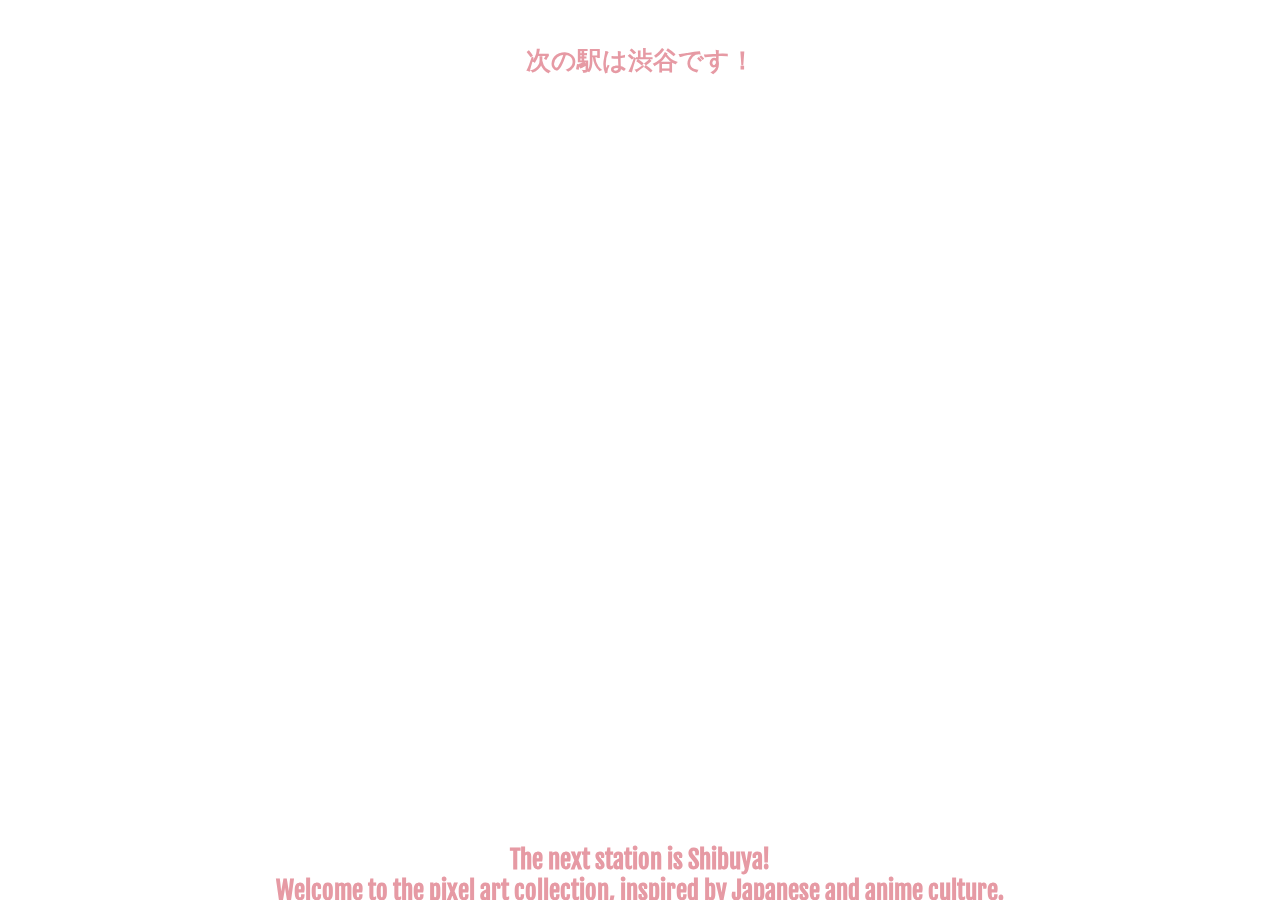
<file: index.html>
<!DOCTYPE html>
<html lang="en">
  <head>
    <meta charset="UTF-8" />
    <meta name="viewport" content="width=device-width, initial-scale=1.0" />
    <title>Document</title>
    <link rel="stylesheet" href="style1.css" />
  </head>
  <body>
    <header>
      <h1>次の駅は渋谷です！</h1>
    </header>
    <main>
      <div class="title">
        <a href="pages/start.html">ENTER</a>
        <p>SHIBUYA STATION</p>
      </div>
    </main>
    <footer>
      <h1>
        The next station is Shibuya! <br />
        Welcome to the pixel art collection, inspired by Japanese and anime
        culture.
      </h1>
    </footer>
  </body>
</html>
</file>
<file: style1.css>
@import url("https://fonts.googleapis.com/css2?family=Fjalla+One&family=Playfair+Display:ital,wght@0,400..900;1,400..900&family=Raleway:ital,wght@0,100..900;1,100..900&family=Roboto:ital,wght@0,100;0,300;0,400;0,500;0,700;0,900;1,100;1,300;1,400;1,500;1,700;1,900&display=swap");

* {
    padding: 0;
    margin: 0;
    box-sizing: border-box;
    font-family: "Fjalla One", sans-serif;
}

body {
    background-image: url(https://shibuya-bay.vercel.app/loader-bg.jpg);
    background-repeat: no-repeat;
    background-size: cover;
}

header {
    background-image: url(https://shibuya-bay.vercel.app/bg-2.png);
    background-repeat: no-repeat;
    background-size: cover;
    height: 120px;
    width: 100%;
    display: flex;
    align-items: center;
    justify-content: center;
    position: fixed;
    animation: 3s anim1;

    h1 {
        color: #e69aa4;
        font-size: clamp(1.125rem, .939rem + .76vw, 1.75rem);
    }
}

main {
    height: 800px;
    display: flex;
    justify-content: center;
    align-items: center;

    .title {
        padding-top: 50px;
        animation: 1s text;

        a {
            color: #fff;
            font-size: clamp(3.75rem, .215rem + 14.5vw, 15.625rem);
            text-decoration: none;
        }

        p {
            color: #fff;
            font-size: clamp(1.25rem, .692rem + 2.29vw, 3.125rem);
            text-align: center;
        }
    }

}

footer {
    background-image: url(https://shibuya-bay.vercel.app/bg-2.png);
    background-repeat: no-repeat;
    background-size: cover;
    height: 150px;
    width: 100%;
    display: flex;
    align-items: center;
    justify-content: center;
    position: fixed;
    animation: 3s anim2;

    h1 {
        color: #e69aa4;
        font-size: clamp(1.125rem, .939rem + .76vw, 1.75rem);
        text-align: center;
    }
}

@keyframes anim1 {
    0% {
        transform: translateY(-100%);
    }

    100% {
        transform: translateY(0%);
    }
}

@keyframes anim2 {
    0% {
        transform: translateY(100%);
    }

    100% {
        transform: translateY(0%);
    }
}

@keyframes text {
    0% {
        opacity: 0;
    }

    100% {
        opacity: 1;
    }
}
</file>
